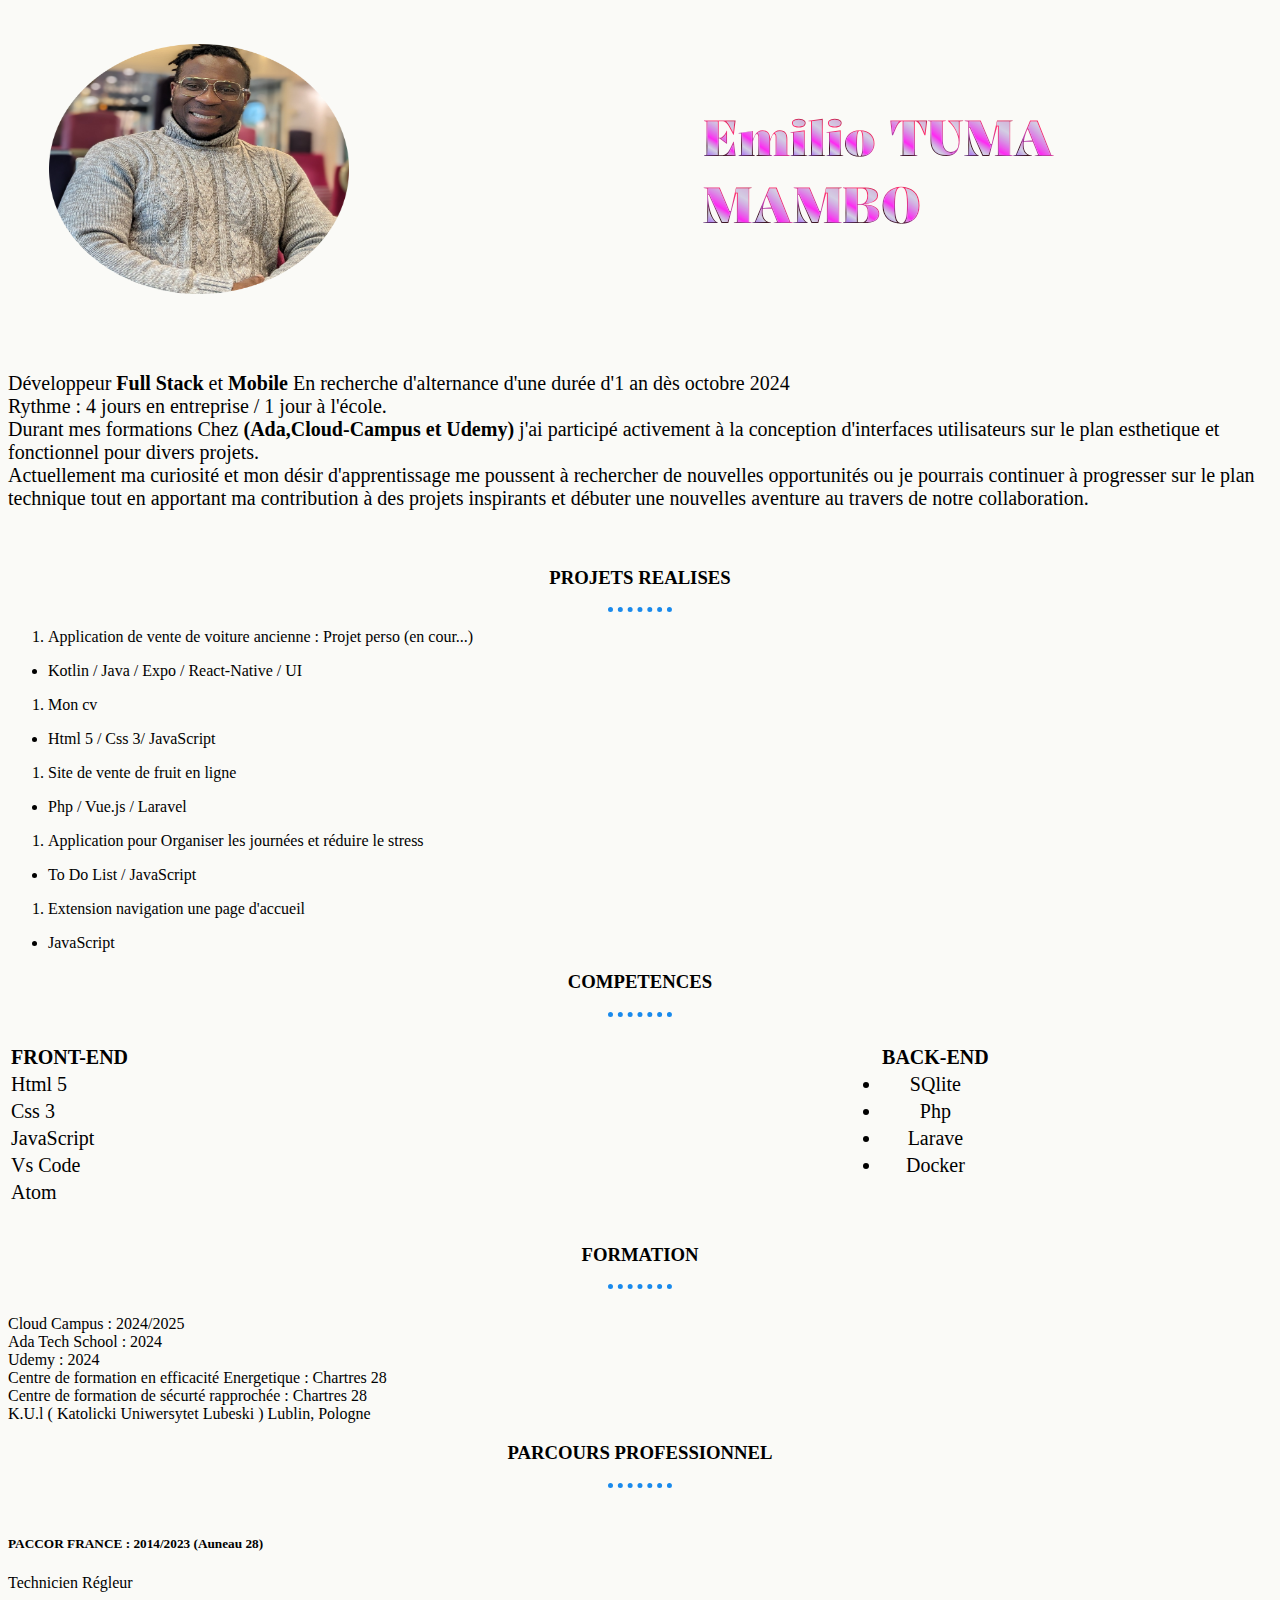
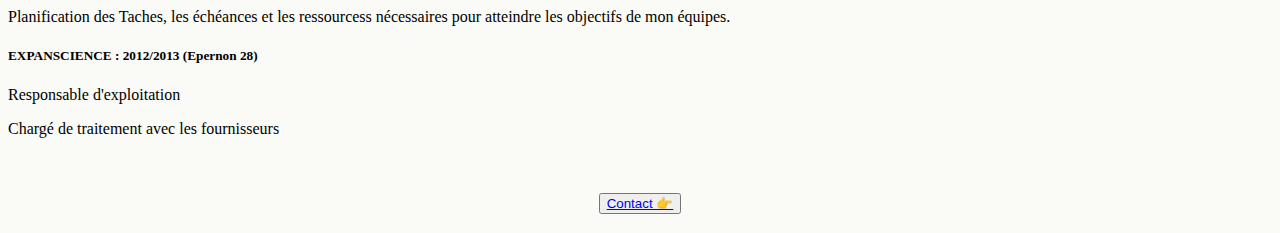
<file: index.html>
<!DOCTYPE html>
<html lang="en">
<head>
    <meta charset="UTF-8">
    <meta name="viewport" content="width=device-width, initial-scale=1.0">
    <title>Mon CV</title>
    <link rel="stylesheet" href="style.css">
    <link rel="preconnect" href="https://fonts.googleapis.com">
    <link rel="preconnect" href="https://fonts.gstatic.com" crossorigin>
    <link href="https://fonts.googleapis.com/css2?family=Kalnia+Glaze:wght@100..700&display=swap" rel="stylesheet">
    </head>
<body>
    <table cellspacing="30">
        <tr>
            <td><img src="bilili.png" alt="Photo"></td>
            <td> <img class="ita" src="logo.png" alt=""></td>
             <td><h1>Emilio TUMA MAMBO</h1></td>
                
        </tr>
    </table>
    
    <br>
    <p class="lelo">Développeur <strong>Full Stack</strong> et <strong>Mobile</strong> En recherche d'alternance d'une durée d'1 an dès octobre 2024 <br>
    Rythme : 4 jours en entreprise / 1 jour à l'école. <br>
    Durant mes formations Chez <strong>(Ada,Cloud-Campus et Udemy)</strong> j'ai participé activement à la conception d'interfaces utilisateurs sur le plan esthetique et fonctionnel pour divers projets. <br>Actuellement ma curiosité et mon désir d'apprentissage me poussent à rechercher de nouvelles opportunités ou je pourrais continuer à progresser sur le plan 
technique tout en apportant ma contribution à des projets inspirants et débuter une nouvelles aventure au travers de notre collaboration.</p>
   
    <br>
        <h3>PROJETS REALISES</h3>
        <hr>
        <ol> <li>Application de vente de voiture ancienne : Projet perso (en cour...)</li></ol>
        <ul><li>Kotlin / Java / Expo / React-Native / UI </li></ul>
        <ol><li>Mon cv</li></ol>
        <ul><li>Html 5 / Css 3/ JavaScript</li></ul>
        <ol><li>Site de vente de fruit en ligne</li></ol>
        <ul><li>Php / Vue.js / Laravel </li></ul>
        <ol><li>Application pour Organiser les journées et réduire le stress</li></ol>
        <ul><li>To Do List / JavaScript</li></ul>
        <ol><li>Extension navigation une page d'accueil</li></ol>
        <ul><li>JavaScript</li></ul>
    <h3>COMPETENCES</h3>
        <hr>
        <table class="lel">
            <thead>
            <th>FRONT-END</th>
            <th class="lob">BACK-END</th><br>
            <th class="lo">MOBILE</th>
        </thead>
        <tr>
            <td><li>Html 5</li></td>
            <td class="lob"><li>SQlite</li></td>
            <td class="lo"><li>Androide Studio</li></td>
        </tr>
        <tr>
            <td><li>Css 3</li></td>
            <td class="lob"><li>Php</li></td>
            <td class="lo"><li>Kotlin</li></td>
        </tr>
        <tr>
            <td><li>JavaScript</li></td>
            <td class="lob"><li>Larave</li></td>
            <td class="lo"><li>Java</li></td>
        </tr>
        <tr>
            <td><li>Vs Code</li></td>
            <td class="lob"><li>Docker</li></td>
            <td class="lo"><li>React-native</li></td>
        </tr>
        <tr>
            <td><li>Atom</li></td>
            <td></td>
            <td class="lo"><li>expo</li></td>
        </tr>
    </table>
    <br>
    <h3>FORMATION</h3>
    <hr>
    <br>
        <li>Cloud Campus : 2024/2025</li>                                                                  
        <li>Ada Tech School : 2024</li>
        <li>Udemy : 2024</li>
        <li>Centre de formation en efficacité Energetique : Chartres 28</li>
        <li>Centre de formation de sécurté rapprochée : Chartres 28</li>
        <li>K.U.l ( Katolicki Uniwersytet Lubeski ) Lublin, Pologne</li>
    <h3>PARCOURS PROFESSIONNEL</h3>
    <hr>
    <br>
    <h5>PACCOR FRANCE : 2014/2023 (Auneau 28)</h5>
    <p>Technicien Régleur <br> <li>Planification des Taches, les échéances et les ressourcess nécessaires pour atteindre les objectifs de mon équipes.</li></p>
    <h5>EXPANSCIENCE : 2012/2013 (Epernon 28)</h5>
    <P>Responsable d'exploitation <br> <li>Chargé de traitement avec les fournisseurs</li></P>
    <br>
    <h3> 
           <button><a href="contact.html">Contact 👉</a></button> 
            
       </h3>

</body>
</html>
</file>
<file: style.css>
body{
    background-color: rgba(241, 241, 230, 0.334);
}
img{
    height: 250px;
    width: 300px;
    position: relative;
    left: 10px;
    padding: auto;
  } 
  .kalnia-glaze,h1,.ta{
    position: center;
    left: 20px;
    font-size: 50px;
    font-family: "Kalnia Glaze", serif;
    font-optical-sizing: auto;
    font-weight: weight;
    font-style: normal;
    font-variation-settings:
    "wdth" 100;
}  
 .ita{
    height:250px;
    width: 300px;
    position: relative;
    left: 1200px;
    margin-top: 10px;  
 }
 .lelo,.lel{
    font-size: 20px;
 }
.lob,h3{
    text-align: center;
}
hr{
    border-color: rgb(25, 138, 236);
    border-style:none;
    border-top-style: dotted;
    border-width: 5px;
    width: 5%;
}
.lob{
      
    position: relative;
    left: 750px;
    margin-top: 10px; 
 }
 .lo{
    
    position: relative;
    left: 1450px;
    margin-top: 10px;
 }
 .ta{
    width: 300px; 
    transition: transform 0.5s ease;
    position: relative;
    left: 800px;
    font-size: 50px;
    margin-top: 120px;
}
.ta:hover {
    transform: scale(1.5); 
}
#roc{
    margin-top: -260px;
}


/*.ta {
  font-family: "Kalnia Glaze", serif;
  font-optical-sizing: auto;
  font-weight: weight;
  font-style: normal;
  font-variation-settings:
    "wdth" 100;
}
</file>
